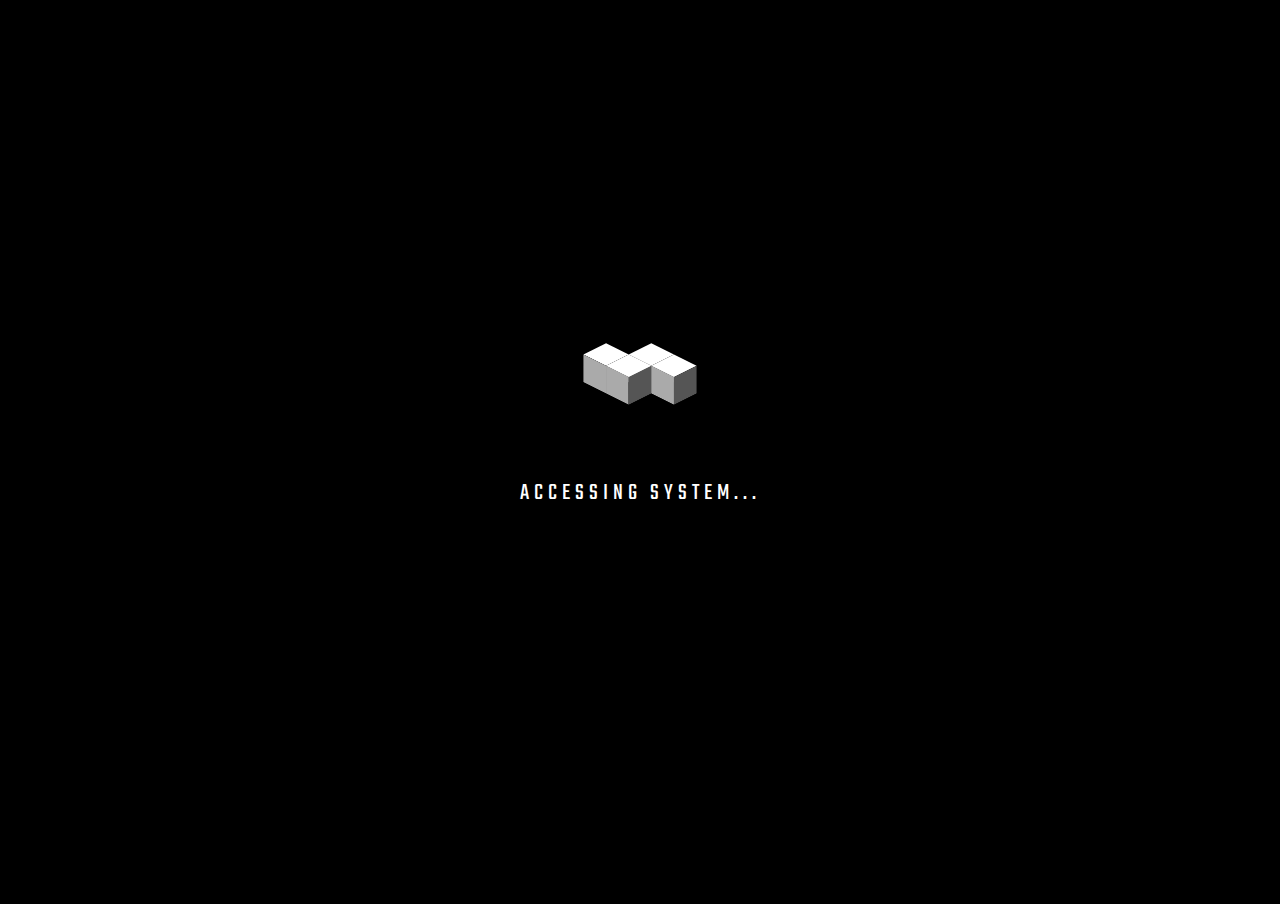
<file: index.html>
<!DOCTYPE html>
<html lang="th">
  <head>
    <meta charset="UTF-8" />
    <meta name="viewport" content="width=device-width, initial-scale=1.0" />
    <title>Namirez | Home</title>
    <link
      href="https://fonts.googleapis.com/css2?family=Poppins:wght@300;500&family=Teko:wght@300;400;600;700&display=swap"
      rel="stylesheet"
    />
    <link
      rel="stylesheet"
      href="https://cdnjs.cloudflare.com/ajax/libs/font-awesome/6.4.0/css/all.min.css"
    />
    <link rel="stylesheet" href="style.css" />
    <link rel="icon" type="icon" href="images/default.png" />

    <meta property="og:type" content="website">
    <meta property="og:title" content="NAMIREZ FAMILY | GANG">
    <meta property="og:description" content="Official website of Namirez Family. Check our members and memories.">
    <meta property="og:image" content="images/default.png">

  </head>

  <body>
    <div id="page-loader">
      <div class="loader-content">
        <div class="boxes">
          <div class="box"><div></div><div></div><div></div><div></div></div>
          <div class="box"><div></div><div></div><div></div><div></div></div>
          <div class="box"><div></div><div></div><div></div><div></div></div>
          <div class="box"><div></div><div></div><div></div><div></div></div>
        </div>
        <p class="loading-text">ACCESSING SYSTEM...</p>
      </div>
    </div>

    <div class="snow-container"></div>
    <div class="deco-line left"></div>
    <div class="deco-line right"></div>

    <div class="container home-layout">
      <div class="header">
        <h1 style="color: #333">THE</h1>
        <h1 style="margin-top: -20px">NAMIREZ</h1>
        <p class="subtitle">SELECT DESTINATION</p>
      </div>

      <div class="nav-grid">
        <a href="list.html" class="nav-card">
          <div class="nav-content">
            <i class="fa-solid fa-users nav-icon"></i>
            <h2>MEMBERS</h2>
            <p>VIEW ALL MEMBERS LIST</p>
          </div>
          <div class="nav-overlay"></div>
        </a>

        <a href="gallery.html" class="nav-card">
            <div class="nav-content">
                <i class="fa-solid fa-images nav-icon"></i> <h2>GALLERY</h2>
                <p>GANG MOMENTS</p>
            </div>
            <div class="nav-overlay"></div>
        </a>
      </div>

      <footer class="footer-credit">
        <div class="credit-content">
          <p class="copyright">&copy; 2026 NAMIREZ FAMILY.</p>
        </div>
      </footer>
    </div>

    <script src="script.js"></script>
  </body>
</html>
</file>
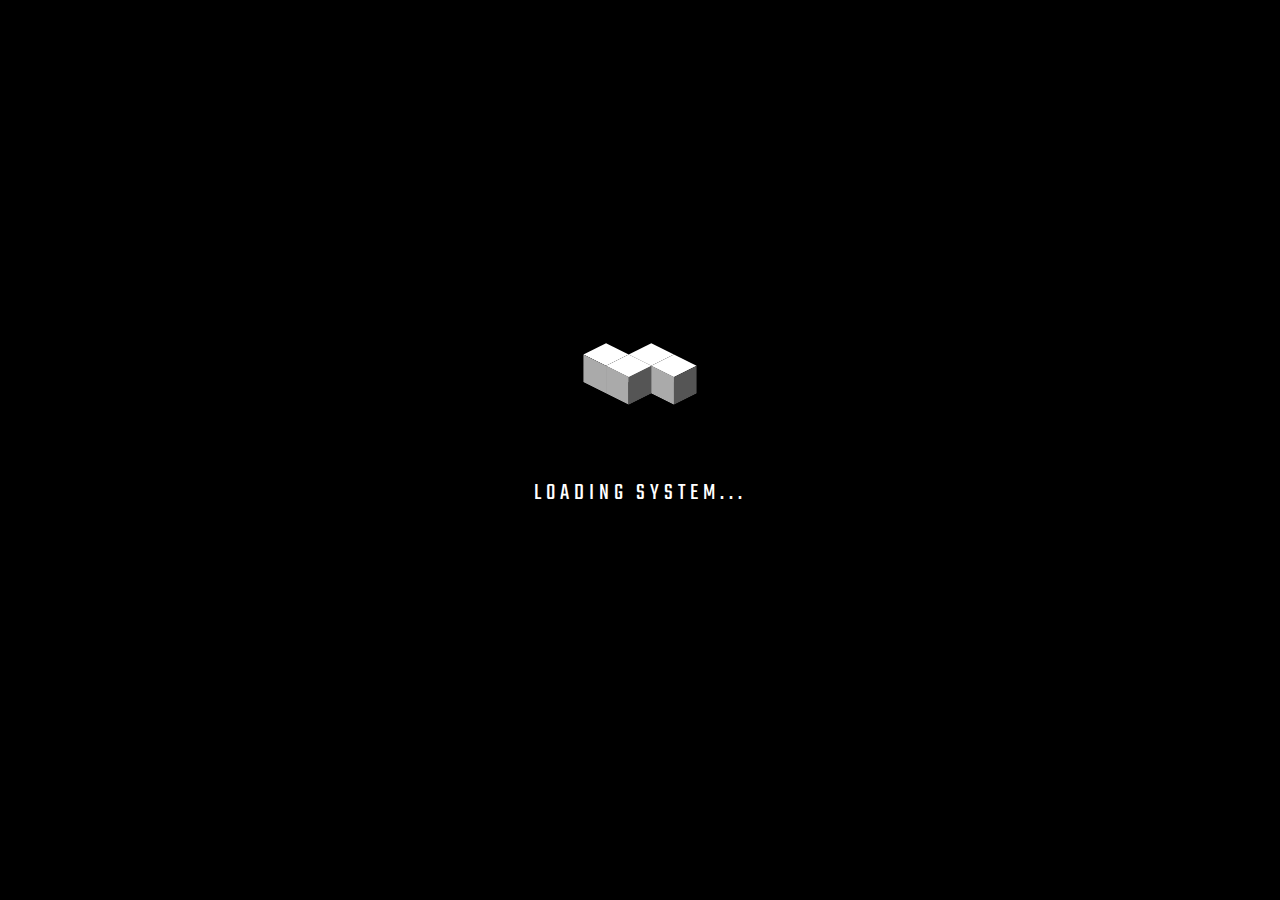
<file: list.html>
<!DOCTYPE html>
<html lang="th">
  <head>
    <meta charset="UTF-8" />
    <meta name="viewport" content="width=device-width, initial-scale=1.0" />
    <title>Namirez | Members</title>
    <link
      href="https://fonts.googleapis.com/css2?family=Poppins:wght@300;500&family=Teko:wght@300;400;600;700&display=swap"
      rel="stylesheet"
    />
    <link
      rel="stylesheet"
      href="https://cdnjs.cloudflare.com/ajax/libs/font-awesome/6.4.0/css/all.min.css"
    />
    <link rel="stylesheet" href="style.min.css" />
    <link rel="icon" type="icon" href="images/default.png" />

    <meta property="og:type" content="website">
    <meta property="og:title" content="NAMIREZ FAMILY | GANG">
    <meta property="og:description" content="Official website of Namirez Family. Check our members and memories.">
    <meta property="og:image" content="images/default.png">

  </head>

  <body>
    <div id="page-loader">
      <div class="loader-content">
        <div class="boxes">
          <div class="box"><div></div><div></div><div></div><div></div></div>
          <div class="box"><div></div><div></div><div></div><div></div></div>
          <div class="box"><div></div><div></div><div></div><div></div></div>
          <div class="box"><div></div><div></div><div></div><div></div></div>
        </div>
        <p class="loading-text">LOADING SYSTEM...</p>
      </div>
    </div>

    <div class="snow-container"></div>
    <div class="deco-line left"></div>
    <div class="deco-line right"></div>

    <a href="index.html" class="home-btn"
      ><i class="fa-solid fa-house"></i> HOME</a
    >

    <div class="container">
      <div class="header">
        <h1 style="color: #333">THE</h1>
        <h1 style="margin-top: -20px">NAMIREZ</h1>
        <p class="subtitle">FAMILY // GANG</p>
      </div>

      <div class="search-section">
        <div class="form-control">
            <input type="text" id="searchInput" required="" autocomplete="off">
            <label>
                <span style="transition-delay:0ms">S</span>
                <span style="transition-delay:50ms">E</span>
                <span style="transition-delay:100ms">A</span>
                <span style="transition-delay:150ms">R</span>
                <span style="transition-delay:200ms">C</span>
                <span style="transition-delay:250ms">H</span>
            </label>
        </div>
        <div class="stats-box">
          <div class="stat-item">
            <div id="matchCount" class="stat-val">0</div>
            <div class="stat-label">ONLINE</div>
          </div>
          <div class="stat-item">
            <div id="totalCount" class="stat-val">0</div>
            <div class="stat-label">MEMBERS</div>
          </div>
        </div>
      </div>

      <div id="results" class="results-grid">
        <div class="loading-wrapper">
            <div class="spinner"></div>
            <p style="font-family: 'Poppins'; color: #444; font-size: 0.8rem; letter-spacing: 2px;">
              DECRYPTING DATABASE...
            </p>
        </div>
      </div>

      <footer class="footer-credit">
        <div class="credit-content">
          <p>DEVELOPED BY <span class="dev-name">NAMIREZ</span></p>
          <p class="copyright">&copy; 2026 NAMIREZ FAMILY. ALL RIGHTS RESERVED.</p>
        </div>
      </footer>
    </div>

    <button id="backToTop" onclick="window.scrollTo({top: 0, behavior: 'smooth'})">
      <i class="fa-solid fa-arrow-up"></i>
    </button>

    <script src="script.js"></script>
  </body>
</html>
</file>
<file: style.css>
:root {
  --bg-color: #000000;
  --card-bg: #0f0f0f;
  --text-main: #ffffff;
  --text-muted: #888888;
  --accent: #ffffff;
  --accent-glow: rgba(255, 255, 255, 0.2);
  --accent-dark: #333333;
  --rank-bg: #ffffff;
  --rank-text: #000000;
}

* { box-sizing: border-box; margin: 0; padding: 0; }

body {
  font-family: "Teko", sans-serif;
  background-color: var(--bg-color);
  color: var(--text-main);
  min-height: 100vh;
  display: flex;
  justify-content: center;
  padding: 50px 20px;
  overflow-x: hidden;
  background-image: radial-gradient(circle at top, #1a1a1a 0%, #000000 70%),
    url("https://www.transparenttextures.com/patterns/carbon-fibre.png");
  background-attachment: fixed;
}

::-webkit-scrollbar { width: 8px; }
::-webkit-scrollbar-track { background: #000; }
::-webkit-scrollbar-thumb { background: #333; border-radius: 4px; }
::-webkit-scrollbar-thumb:hover { background: #555; }

.deco-line {
  position: fixed;
  top: 0;
  width: 1px;
  height: 100vh;
  background: linear-gradient(to bottom, transparent, rgba(255, 255, 255, 0.1), transparent);
  z-index: -1;
}
.deco-line.left { left: 40px; }
.deco-line.right { right: 40px; }

.container { width: 100%; max-width: 1200px; position: relative; z-index: 1; }

.header { text-align: center; margin-bottom: 5rem; position: relative; }
.header h1 {
  font-size: 7rem; line-height: 0.8; text-transform: uppercase; font-weight: 700;
  margin: 0; color: #fff; text-shadow: 0 0 20px rgba(255, 255, 255, 0.1); letter-spacing: -2px;
}
.header .subtitle {
  font-family: "Poppins", sans-serif; font-size: 0.9rem; letter-spacing: 8px; color: #666;
  text-transform: uppercase; margin-top: 15px; font-weight: 500; border: 1px solid #333;
  display: inline-block; padding: 5px 20px; background: #000;
}

.home-layout { min-height: 80vh; display: flex; flex-direction: column; justify-content: center; }
.nav-grid { display: grid; grid-template-columns: repeat(auto-fit, minmax(300px, 1fr)); gap: 30px; margin-top: 20px; padding: 0 20px; }
.nav-card {
  position: relative; height: 350px; background: #0f0f0f; border: 1px solid #333;
  display: flex; align-items: center; justify-content: center; text-decoration: none;
  transition: all 0.4s cubic-bezier(0.19, 1, 0.22, 1); overflow: hidden; cursor: pointer;
}
.nav-card:hover { transform: translateY(-10px); border-color: #fff; box-shadow: 0 0 30px rgba(255, 255, 255, 0.1); }
.nav-content { text-align: center; z-index: 2; transition: transform 0.4s; }
.nav-icon { font-size: 3rem; color: #444; margin-bottom: 20px; transition: color 0.4s; }
.nav-card h2 { font-size: 4rem; color: #fff; line-height: 0.9; margin: 0; text-transform: uppercase; font-family: "Teko", sans-serif; }
.nav-card p { font-family: "Poppins", sans-serif; color: #666; letter-spacing: 3px; font-size: 0.8rem; margin-top: 10px; text-transform: uppercase; }
.nav-card:hover .nav-icon { color: #fff; }
.nav-card:hover h2 { text-shadow: 0 0 20px rgba(255, 255, 255, 0.5); }
.nav-overlay {
  position: absolute; inset: 0; background: radial-gradient(circle at center, rgba(255, 255, 255, 0.05) 0%, transparent 70%);
  opacity: 0; transition: opacity 0.4s;
}
.nav-card:hover .nav-overlay { opacity: 1; }

.home-btn {
  position: fixed; top: 30px; left: 40px; color: #555; text-decoration: none;
  font-family: "Poppins", sans-serif; font-size: 0.9rem; letter-spacing: 2px; z-index: 100;
  border: 1px solid #333; padding: 8px 15px; background: #000; transition: 0.3s; text-transform: uppercase;
}
.home-btn:hover { color: #fff; border-color: #fff; box-shadow: 0 0 10px rgba(255, 255, 255, 0.2); }

/* --- MODIFIED SEARCH SECTION --- */
.search-section { display: flex; justify-content: space-between; align-items: flex-end;margin-bottom: 4rem; gap: 30px; flex-wrap: nowrap;border-bottom: 1px solid #222; padding-bottom: 20px;  }
/* NEW SEARCH ANIMATION CSS */
.form-control {
    position: relative;
    margin: 0;
    width: auto;
    flex-grow: 1;
    min-width: 200px;
}

.form-control input { background-color: transparent; border: 0; border-bottom: 2px #333 solid; display: block; width: 100%; padding: 15px 0; font-size: 2rem; font-family: "Teko", sans-serif; color: #fff; text-transform: uppercase; }

.form-control input:focus,
.form-control input:valid {
    outline: 0;
    border-bottom-color: #fff; /* Changed from lightblue to white */
}

.form-control label {
    position: absolute;
    top: 15px;
    left: 0;
    pointer-events: none;
}

.form-control label span {
    display: inline-block;
    font-size: 2rem; /* Adjusted font size */
    min-width: 5px;
    color: #555; /* Default muted color */
    font-family: "Teko", sans-serif;
    letter-spacing: 2px;
    transition: 0.3s cubic-bezier(0.68, -0.55, 0.265, 1.55);
    text-transform: uppercase;
}

.form-control input:focus+label span,
.form-control input:valid+label span {
    color: #fff; /* Changed from lightblue to white */
    text-shadow: 0 0 10px rgba(255,255,255,0.5);
    transform: translateY(-35px);
}
/* --- END SEARCH ANIMATION --- */

.stats-box { display: flex; gap: 40px; flex-shrink: 0; }
.stat-item { text-align: right; }
.stat-val { font-size: 3.5rem; line-height: 1; color: #fff; font-weight: 600; text-shadow: 0 0 10px rgba(255, 255, 255, 0.3); }
.stat-label { font-size: 0.8rem; color: #555; font-family: "Poppins", sans-serif; letter-spacing: 2px; text-transform: uppercase; }

.results-grid ul { list-style: none; display: grid; grid-template-columns: repeat(auto-fill, minmax(280px, 1fr)); gap: 20px; }

.card { position: relative; background: var(--card-bg); height: 400px; border: 1px solid #222; overflow: hidden; transition: all 0.4s cubic-bezier(0.19, 1, 0.22, 1); cursor: pointer; }
.card::after { content: ""; position: absolute; bottom: 0; left: 0; width: 100%; height: 4px; background: var(--accent); transform: scaleX(0); transform-origin: left; transition: transform 0.4s ease; }
.card:hover { transform: translateY(-5px); border-color: #555; box-shadow: 0 20px 50px rgba(0, 0, 0, 0.9); }
.card:hover::after { transform: scaleX(1); }
.card-bg-img { width: 100%; height: 100%; object-fit: cover; object-position: top center; filter: grayscale(100%) contrast(1.2) brightness(0.8); transition: all 0.5s; }
.card:hover .card-bg-img { filter: grayscale(0%) contrast(1.1) brightness(1.1); transform: scale(1.03); }
.card-overlay { position: absolute; inset: 0; background: linear-gradient(to top, #000 10%, rgba(0, 0, 0, 0.8) 40%, transparent 100%); pointer-events: none; }
.info-layer { position: absolute; bottom: 0; left: 0; width: 100%; padding: 25px; z-index: 2; transform: translateY(10px); transition: transform 0.4s; }
.card:hover .info-layer { transform: translateY(0); }
.rank-tag { background: #fff; color: #000; padding: 4px 12px; font-size: 1.1rem; font-weight: 700; text-transform: uppercase; display: inline-block; margin-bottom: 8px; clip-path: polygon(0 0, 100% 0, 95% 100%, 0% 100%); }
.name-text { font-size: 2rem; font-weight: 600; text-transform: uppercase; line-height: 1; display: block; margin-bottom: 5px; color: #fff; text-shadow: 2px 2px 0 #000; word-wrap: break-word; overflow-wrap: break-word; hyphens: auto; }
.social-actions { display: flex; gap: 10px; margin-top: 15px; opacity: 0; transform: translateY(20px); transition: all 0.3s 0.1s; }
.card:hover .social-actions { opacity: 1; transform: translateY(0); }
.social-btn { width: 40px; height: 40px; border: 1px solid rgba(255, 255, 255, 0.3); color: #fff; display: flex; align-items: center; justify-content: center; text-decoration: none; transition: 0.3s; }
.social-btn:hover { background: #fff; color: #000; border-color: #fff; }
.social-btn.fb:hover { background: #1877f2; border-color: #1877f2; color: #ffffff; box-shadow: 0 0 15px rgba(24, 119, 242, 0.6); }
.social-btn.ig:hover { background: radial-gradient(circle at 30% 107%, #fdf497 0%, #fdf497 5%, #fd5949 45%, #d6249f 60%, #285aeb 90%); border-color: #d6249f; color: #ffffff; box-shadow: 0 0 15px rgba(214, 36, 159, 0.6); }
.social-btn.yt:hover { background: #ff0000; border-color: #ff0000; color: #ffffff; box-shadow: 0 0 15px rgba(255, 0, 0, 0.6); }
.social-btn.tt:hover { background: #000000; border-color: #ffffff; color: #ffffff; box-shadow:    3px 3px 0px #00f2ea,    -3px -3px 0px #ff0050; transform: translateY(-3px); }

.gallery-grid {
  display: grid;
  grid-template-columns: repeat(auto-fill, minmax(300px, 1fr));
  gap: 20px;
  padding-bottom: 50px;
}

.gallery-item {
  position: relative;
  overflow: hidden;
  border: 1px solid #333;
  background: #000;
  cursor: pointer;
  min-height: 250px;
}

.gallery-item img {
  width: 100%;
  height: 100%;
  object-fit: cover;
  display: block;
  filter: grayscale(100%) brightness(0.7) contrast(1.2);
  transition: all 0.5s cubic-bezier(0.25, 0.46, 0.45, 0.94);
  transform: scale(1);
}

.gallery-item:hover {
  border-color: #fff;
  box-shadow: 0 0 20px rgba(255, 255, 255, 0.1);
  z-index: 2;
}
.gallery-item:hover img {
  filter: grayscale(0%) brightness(1.1) contrast(1);
  transform: scale(1.05);
}

.play-icon {
  position: absolute;
  top: 50%;
  left: 50%;
  transform: translate(-50%, -50%);
  font-size: 3.5rem;
  color: #fff;
  z-index: 5;
  opacity: 0.9;
  filter: drop-shadow(0 0 10px rgba(0,0,0,0.8));
  pointer-events: none;
  transition: all 0.3s cubic-bezier(0.175, 0.885, 0.32, 1.275);
}
.gallery-item:hover .play-icon {
  transform: translate(-50%, -50%) scale(1.3);
  color: #ff0000;
  text-shadow: 0 0 20px #ff0000;
}

.gallery-overlay {
  position: absolute; bottom: 0; left: 0; width: 100%;
  background: linear-gradient(to top, #000 0%, transparent 100%);
  padding: 20px;
  transform: translateY(100%);
  transition: transform 0.4s ease;
  pointer-events: none;
}
.gallery-item:hover .gallery-overlay { transform: translateY(0); }

.gallery-overlay h3 {
  color: #fff; font-family: 'Teko', sans-serif; font-size: 1.8rem;
  margin: 0; text-transform: uppercase; letter-spacing: 1px; text-shadow: 2px 2px 0 #000;
}

#image-viewer {
  display: none; position: fixed; z-index: 99999;
  left: 0; top: 0; width: 100%; height: 100%;
  overflow: hidden; background-color: rgba(0, 0, 0, 0.95);
  backdrop-filter: blur(5px);
  justify-content: center; align-items: center; flex-direction: column;
  opacity: 0; transition: opacity 0.3s ease;
}
#image-viewer.active { opacity: 1; }

.modal-content {
  max-width: 90%; max-height: 80vh; border: 2px solid #fff;
  box-shadow: 0 0 50px rgba(255, 255, 255, 0.1);
  transform: scale(0.8); transition: transform 0.3s cubic-bezier(0.175, 0.885, 0.32, 1.275);
}
#image-viewer.active .modal-content { transform: scale(1); }

.video-embed-frame {
  display: none; 
  width: 90%; 
  max-width: 1000px;
  aspect-ratio: 16 / 9;
  border: 2px solid #fff; 
  box-shadow: 0 0 40px rgba(255, 255, 255, 0.2);
  background: #000;
}

#full-video {
  display: none; width: 100%; max-width: 1000px; max-height: 80vh;
  border: 2px solid #fff; box-shadow: 0 0 40px rgba(255, 255, 255, 0.2);
  background: #000; outline: none;
}

#caption {
  margin-top: 20px; color: #fff; font-family: 'Teko', sans-serif;
  font-size: 2rem; letter-spacing: 2px; text-transform: uppercase; text-shadow: 0 0 10px #fff;
}

.close-btn {
  position: absolute; top: 30px; right: 50px; color: #888;
  font-size: 60px; font-weight: bold; transition: 0.3s; cursor: pointer;
  font-family: sans-serif; line-height: 0.6;
}
.close-btn:hover { color: #fff; text-shadow: 0 0 20px #fff; transform: rotate(90deg); }

.footer-credit { margin-top: 4rem; padding: 30px 0; border-top: 1px solid #222; text-align: center; position: relative; }
.credit-content p { margin: 0; line-height: 1.5; }
.credit-content { font-family: "Poppins", sans-serif; font-size: 0.8rem; letter-spacing: 2px; color: #555; text-transform: uppercase; }
.dev-name { color: var(--text-main); font-weight: 600; cursor: pointer; transition: all 0.3s ease; border-bottom: 1px solid transparent; }
.dev-name:hover { color: var(--accent); text-shadow: 0 0 10px rgba(255, 255, 255, 0.5); letter-spacing: 3px; }
.copyright { font-size: 0.7rem; color: #333; margin-top: 5px !important; }

#backToTop { position: fixed; bottom: 30px; right: 30px; background: var(--card-bg); border: 1px solid #333; color: #fff; width: 50px; height: 50px; border-radius: 50%; display: flex; justify-content: center; align-items: center; cursor: pointer; opacity: 0; pointer-events: none; transition: all 0.3s; z-index: 99; box-shadow: 0 0 10px rgba(0,0,0,0.5); }
#backToTop.show { opacity: 1; pointer-events: all; }
#backToTop:hover { background: #fff; color: #000; border-color: #fff; transform: translateY(-5px); }

#page-loader { position: fixed; top: 0; left: 0; width: 100%; height: 100vh; background-color: #000000; z-index: 99999; display: flex; justify-content: center; align-items: center; transition: opacity 0.5s ease, visibility 0.5s; }
.loader-content { display: flex; flex-direction: column; align-items: center; gap: 50px; }
.loading-text { color: #fff; font-family: "Teko", sans-serif; font-size: 1.5rem; letter-spacing: 5px; animation: blink 1.5s infinite; margin-top: 20px; }
@keyframes blink { 0%, 100% { opacity: 1; } 50% { opacity: 0.3; } }
.hidden { opacity: 0; visibility: hidden; pointer-events: none; }

.boxes { --size: 32px; --duration: 800ms; height: calc(var(--size) * 2); width: calc(var(--size) * 3); position: relative; transform-style: preserve-3d; transform-origin: 50% 50%; margin-top: calc(var(--size) * 1.5 * -1); transform: rotateX(60deg) rotateZ(45deg) rotateY(0deg) translateZ(0px); }
.boxes .box { width: var(--size); height: var(--size); top: 0; left: 0; position: absolute; transform-style: preserve-3d; }
.boxes .box:nth-child(1) { transform: translate(100%, 0); animation: box1 var(--duration) linear infinite; }
.boxes .box:nth-child(2) { transform: translate(0, 100%); animation: box2 var(--duration) linear infinite; }
.boxes .box:nth-child(3) { transform: translate(100%, 100%); animation: box3 var(--duration) linear infinite; }
.boxes .box:nth-child(4) { transform: translate(200%, 0); animation: box4 var(--duration) linear infinite; }
.boxes .box > div { --background: #ffffff; --top: auto; --right: auto; --bottom: auto; --left: auto; --translateZ: calc(var(--size) / 2); --rotateY: 0deg; --rotateX: 0deg; position: absolute; width: 100%; height: 100%; background: var(--background); top: var(--top); right: var(--right); bottom: var(--bottom); left: var(--left); transform: rotateY(var(--rotateY)) rotateX(var(--rotateX)) translateZ(var(--translateZ)); }
.boxes .box > div:nth-child(1) { --top: 0; --left: 0; }
.boxes .box > div:nth-child(2) { --background: #555555; --right: 0; --rotateY: 90deg; }
.boxes .box > div:nth-child(3) { --background: #aaaaaa; --rotateX: -90deg; }
.boxes .box > div:nth-child(4) { --background: rgba(0, 0, 0, 0.5); --top: 0; --left: 0; --translateZ: calc(var(--size) * 3 * -1); }
@keyframes box1 { 0%, 50% { transform: translate(100%, 0); } 100% { transform: translate(200%, 0); } }
@keyframes box2 { 0% { transform: translate(0, 100%); } 50% { transform: translate(0, 0); } 100% { transform: translate(100%, 0); } }
@keyframes box3 { 0%, 50% { transform: translate(100%, 100%); } 100% { transform: translate(0, 100%); } }
@keyframes box4 { 0% { transform: translate(200%, 0); } 50% { transform: translate(200%, 100%); } 100% { transform: translate(100%, 100%); } }

.snowflake { position: fixed; top: -20px; z-index: 9999; color: #fff; pointer-events: none; user-select: none; animation-name: fall; animation-timing-function: linear; text-shadow: 0 0 5px rgba(255, 255, 255, 0.5); }
@keyframes fall { to { transform: translateY(110vh) rotate(360deg); } }
.loading-wrapper { text-align: center; width: 100%; padding: 50px; grid-column: 1 / -1; }
.spinner { width: 40px; height: 40px; border: 2px solid #333; border-top-color: #fff; border-radius: 50%; animation: spin 0.8s linear infinite; margin: 0 auto 20px; }
@keyframes spin { to { transform: rotate(360deg); } }

@media (max-width: 1024px) { .header h1 { font-size: 5rem; } .container { padding: 0 20px; } .deco-line { display: none; } }
@media (max-width: 768px) {
  body { padding: 30px 15px; }
  .header { margin-bottom: 2rem; }
  .header h1 { font-size: 3.5rem; letter-spacing: -1px; line-height: 0.9; }
  .header .subtitle { font-size: 0.7rem; letter-spacing: 4px; margin-top: 10px; }
  .search-section { flex-direction: column; align-items: stretch; gap: 20px; margin-bottom: 2rem; border: none; flex-wrap: wrap; }
  /* Override for new input on mobile */
  .form-control input { font-size: 1.5rem; }
  .stats-box { display: flex; justify-content: center; gap: 30px; width: 100%; border-top: 1px solid #222; padding-top: 15px; }
  .stat-val { font-size: 2.5rem; }
  .stat-label { font-size: 0.7rem; }
  .results-grid ul { grid-template-columns: repeat(auto-fill, minmax(100%, 1fr)); gap: 15px; }
  .card { height: 300px; }
  .card .info-layer { transform: translateY(0); background: linear-gradient(to top, #000 20%, rgba(0, 0, 0, 0.6) 100%); }
  .card .social-actions { opacity: 1; transform: translateY(0); margin-top: 10px; }
  .card .card-bg-img { filter: grayscale(0%) brightness(0.9); }
  .name-text { font-size: 1.8rem; }
  .rank-tag { font-size: 0.9rem; padding: 3px 8px; }
  .footer-credit { margin-top: 2rem; padding: 20px 0; }
  .nav-card { height: 250px; }
  .nav-card h2 { font-size: 3rem; }
  .home-layout { justify-content: flex-start; padding-top: 20px; }
  .home-btn { top: 20px; left: 20px; font-size: 0.8rem; }
  .modal-content, .video-embed-frame, #full-video { width: 95%; }
  .close-btn { top: 20px; right: 20px; font-size: 40px; }
}
@media (max-width: 600px) {
  .header h1 { font-size: 4.5rem; }
  /* .search-box input { font-size: 1.5rem; padding: 15px; }  REMOVED OLD STYLE */
  .card { height: 350px; }
  .name-text { font-size: 1.6rem; }
}
@media (max-width: 380px) {
  .header h1 { font-size: 2.8rem; }
  .stat-val { font-size: 2rem; }
  .card { height: 280px; }
}
</file>
<file: style.min.css>
:root{--bg-color:#000000;--card-bg:#0f0f0f;--text-main:#ffffff;--text-muted:#888888;--accent:#ffffff;--accent-glow:rgba(255, 255, 255, 0.2);--accent-dark:#333333;--rank-bg:#ffffff;--rank-text:#000000}*{box-sizing:border-box;margin:0;padding:0}body{font-family:Teko,sans-serif;background-color:var(--bg-color);color:var(--text-main);min-height:100vh;display:flex;justify-content:center;padding:50px 20px;overflow-x:hidden;background-image:radial-gradient(circle at top,#1a1a1a 0,#000 70%),url(https://www.transparenttextures.com/patterns/carbon-fibre.png);background-attachment:fixed}::-webkit-scrollbar{width:8px}::-webkit-scrollbar-track{background:#000}::-webkit-scrollbar-thumb{background:#333;border-radius:4px}::-webkit-scrollbar-thumb:hover{background:#555}.deco-line{position:fixed;top:0;width:1px;height:100vh;background:linear-gradient(to bottom,transparent,rgba(255,255,255,.1),transparent);z-index:-1}.deco-line.left{left:40px}.deco-line.right{right:40px}.container{width:100%;max-width:1200px;position:relative;z-index:1}.header{text-align:center;margin-bottom:5rem;position:relative}.header h1{font-size:7rem;line-height:.8;text-transform:uppercase;font-weight:700;margin:0;color:#fff;text-shadow:0 0 20px rgba(255,255,255,.1);letter-spacing:-2px}.header .subtitle{font-family:Poppins,sans-serif;font-size:.9rem;letter-spacing:8px;color:#666;text-transform:uppercase;margin-top:15px;font-weight:500;border:1px solid #333;display:inline-block;padding:5px 20px;background:#000}.home-layout{min-height:80vh;display:flex;flex-direction:column;justify-content:center}.nav-grid{display:grid;grid-template-columns:repeat(auto-fit,minmax(300px,1fr));gap:30px;margin-top:20px;padding:0 20px}.nav-card{position:relative;height:350px;background:#0f0f0f;border:1px solid #333;display:flex;align-items:center;justify-content:center;text-decoration:none;transition:all .4s cubic-bezier(.19,1,.22,1);overflow:hidden;cursor:pointer}.nav-card:hover{transform:translateY(-10px);border-color:#fff;box-shadow:0 0 30px rgba(255,255,255,.1)}.nav-content{text-align:center;z-index:2;transition:transform .4s}.nav-icon{font-size:3rem;color:#444;margin-bottom:20px;transition:color .4s}.nav-card h2{font-size:4rem;color:#fff;line-height:.9;margin:0;text-transform:uppercase;font-family:Teko,sans-serif}.nav-card p{font-family:Poppins,sans-serif;color:#666;letter-spacing:3px;font-size:.8rem;margin-top:10px;text-transform:uppercase}.nav-card:hover .nav-icon{color:#fff}.nav-card:hover h2{text-shadow:0 0 20px rgba(255,255,255,.5)}.nav-overlay{position:absolute;inset:0;background:radial-gradient(circle at center,rgba(255,255,255,.05) 0,transparent 70%);opacity:0;transition:opacity .4s}.nav-card:hover .nav-overlay{opacity:1}.home-btn{position:fixed;top:30px;left:40px;color:#555;text-decoration:none;font-family:Poppins,sans-serif;font-size:.9rem;letter-spacing:2px;z-index:100;border:1px solid #333;padding:8px 15px;background:#000;transition:.3s;text-transform:uppercase}.home-btn:hover{color:#fff;border-color:#fff;box-shadow:0 0 10px rgba(255,255,255,.2)}.search-section{display:flex;justify-content:space-between;align-items:flex-end;margin-bottom:4rem;gap:30px;flex-wrap:nowrap;border-bottom:1px solid #222;padding-bottom:20px}.form-control{position:relative;margin:0;width:auto;flex-grow:1;min-width:200px}.form-control input{background-color:transparent;border:0;border-bottom:2px #333 solid;display:block;width:100%;padding:15px 0;font-size:2rem;font-family:Teko,sans-serif;color:#fff;text-transform:uppercase}.form-control input:focus,.form-control input:valid{outline:0;border-bottom-color:#fff}.form-control label{position:absolute;top:15px;left:0;pointer-events:none}.form-control label span{display:inline-block;font-size:2rem;min-width:5px;color:#555;font-family:Teko,sans-serif;letter-spacing:2px;transition:.3s cubic-bezier(.68,-.55,.265,1.55);text-transform:uppercase}.form-control input:focus+label span,.form-control input:valid+label span{color:#fff;text-shadow:0 0 10px rgba(255,255,255,.5);transform:translateY(-35px)}.stats-box{display:flex;gap:40px;flex-shrink:0}.stat-item{text-align:right}.stat-val{font-size:3.5rem;line-height:1;color:#fff;font-weight:600;text-shadow:0 0 10px rgba(255,255,255,.3)}.stat-label{font-size:.8rem;color:#555;font-family:Poppins,sans-serif;letter-spacing:2px;text-transform:uppercase}.results-grid ul{list-style:none;display:grid;grid-template-columns:repeat(auto-fill,minmax(280px,1fr));gap:20px}.card{position:relative;background:var(--card-bg);height:400px;border:1px solid #222;overflow:hidden;transition:all .4s cubic-bezier(.19,1,.22,1);cursor:pointer}.card::after{content:"";position:absolute;bottom:0;left:0;width:100%;height:4px;background:var(--accent);transform:scaleX(0);transform-origin:left;transition:transform .4s ease}.card:hover{transform:translateY(-5px);border-color:#555;box-shadow:0 20px 50px rgba(0,0,0,.9)}.card:hover::after{transform:scaleX(1)}.card-bg-img{width:100%;height:100%;object-fit:cover;object-position:top center;filter:grayscale(100%) contrast(1.2) brightness(.8);transition:all .5s}.card:hover .card-bg-img{filter:grayscale(0) contrast(1.1) brightness(1.1);transform:scale(1.03)}.card-overlay{position:absolute;inset:0;background:linear-gradient(to top,#000 10%,rgba(0,0,0,.8) 40%,transparent 100%);pointer-events:none}.info-layer{position:absolute;bottom:0;left:0;width:100%;padding:25px;z-index:2;transform:translateY(10px);transition:transform .4s}.card:hover .info-layer{transform:translateY(0)}.rank-tag{background:#fff;color:#000;padding:4px 12px;font-size:1.1rem;font-weight:700;text-transform:uppercase;display:inline-block;margin-bottom:8px;clip-path:polygon(0 0,100% 0,95% 100%,0 100%)}.name-text{font-size:2rem;font-weight:600;text-transform:uppercase;line-height:1;display:block;margin-bottom:5px;color:#fff;text-shadow:2px 2px 0 #000;word-wrap:break-word;overflow-wrap:break-word;hyphens:auto}.social-actions{display:flex;gap:10px;margin-top:15px;opacity:0;transform:translateY(20px);transition:all .3s .1s}.card:hover .social-actions{opacity:1;transform:translateY(0)}.social-btn{width:40px;height:40px;border:1px solid rgba(255,255,255,.3);color:#fff;display:flex;align-items:center;justify-content:center;text-decoration:none;transition:.3s}.social-btn:hover{background:#fff;color:#000;border-color:#fff}.social-btn.fb:hover{background:#1877f2;border-color:#1877f2;color:#fff;box-shadow:0 0 15px rgba(24,119,242,.6)}.social-btn.ig:hover{background:radial-gradient(circle at 30% 107%,#fdf497 0,#fdf497 5%,#fd5949 45%,#d6249f 60%,#285aeb 90%);border-color:#d6249f;color:#fff;box-shadow:0 0 15px rgba(214,36,159,.6)}.social-btn.yt:hover{background:red;border-color:red;color:#fff;box-shadow:0 0 15px rgba(255,0,0,.6)}.social-btn.tt:hover{background:#000;border-color:#fff;color:#fff;box-shadow:3px 3px 0 #00f2ea,-3px -3px 0 #ff0050;transform:translateY(-3px)}.gallery-grid{display:grid;grid-template-columns:repeat(auto-fill,minmax(300px,1fr));gap:20px;padding-bottom:50px}.gallery-item{position:relative;overflow:hidden;border:1px solid #333;background:#000;cursor:pointer;min-height:250px}.gallery-item img{width:100%;height:100%;object-fit:cover;display:block;filter:grayscale(100%) brightness(.7) contrast(1.2);transition:all .5s cubic-bezier(.25,.46,.45,.94);transform:scale(1)}.gallery-item:hover{border-color:#fff;box-shadow:0 0 20px rgba(255,255,255,.1);z-index:2}.gallery-item:hover img{filter:grayscale(0) brightness(1.1) contrast(1);transform:scale(1.05)}.play-icon{position:absolute;top:50%;left:50%;transform:translate(-50%,-50%);font-size:3.5rem;color:#fff;z-index:5;opacity:.9;filter:drop-shadow(0 0 10px rgba(0,0,0,.8));pointer-events:none;transition:all .3s cubic-bezier(.175,.885,.32,1.275)}.gallery-item:hover .play-icon{transform:translate(-50%,-50%) scale(1.3);color:red;text-shadow:0 0 20px red}.gallery-overlay{position:absolute;bottom:0;left:0;width:100%;background:linear-gradient(to top,#000 0,transparent 100%);padding:20px;transform:translateY(100%);transition:transform .4s ease;pointer-events:none}.gallery-item:hover .gallery-overlay{transform:translateY(0)}.gallery-overlay h3{color:#fff;font-family:Teko,sans-serif;font-size:1.8rem;margin:0;text-transform:uppercase;letter-spacing:1px;text-shadow:2px 2px 0 #000}#image-viewer{display:none;position:fixed;z-index:99999;left:0;top:0;width:100%;height:100%;overflow:hidden;background-color:rgba(0,0,0,.95);backdrop-filter:blur(5px);justify-content:center;align-items:center;flex-direction:column;opacity:0;transition:opacity .3s ease}#image-viewer.active{opacity:1}.modal-content{max-width:90%;max-height:80vh;border:2px solid #fff;box-shadow:0 0 50px rgba(255,255,255,.1);transform:scale(.8);transition:transform .3s cubic-bezier(.175,.885,.32,1.275)}#image-viewer.active .modal-content{transform:scale(1)}.video-embed-frame{display:none;width:90%;max-width:1000px;aspect-ratio:16/9;border:2px solid #fff;box-shadow:0 0 40px rgba(255,255,255,.2);background:#000}#full-video{display:none;width:100%;max-width:1000px;max-height:80vh;border:2px solid #fff;box-shadow:0 0 40px rgba(255,255,255,.2);background:#000;outline:0}#caption{margin-top:20px;color:#fff;font-family:Teko,sans-serif;font-size:2rem;letter-spacing:2px;text-transform:uppercase;text-shadow:0 0 10px #fff}.close-btn{position:absolute;top:30px;right:50px;color:#888;font-size:60px;font-weight:700;transition:.3s;cursor:pointer;font-family:sans-serif;line-height:.6}.close-btn:hover{color:#fff;text-shadow:0 0 20px #fff;transform:rotate(90deg)}.footer-credit{margin-top:4rem;padding:30px 0;border-top:1px solid #222;text-align:center;position:relative}.credit-content p{margin:0;line-height:1.5}.credit-content{font-family:Poppins,sans-serif;font-size:.8rem;letter-spacing:2px;color:#555;text-transform:uppercase}.dev-name{color:var(--text-main);font-weight:600;cursor:pointer;transition:all .3s ease;border-bottom:1px solid transparent}.dev-name:hover{color:var(--accent);text-shadow:0 0 10px rgba(255,255,255,.5);letter-spacing:3px}.copyright{font-size:.7rem;color:#333;margin-top:5px!important}#backToTop{position:fixed;bottom:30px;right:30px;background:var(--card-bg);border:1px solid #333;color:#fff;width:50px;height:50px;border-radius:50%;display:flex;justify-content:center;align-items:center;cursor:pointer;opacity:0;pointer-events:none;transition:all .3s;z-index:99;box-shadow:0 0 10px rgba(0,0,0,.5)}#backToTop.show{opacity:1;pointer-events:all}#backToTop:hover{background:#fff;color:#000;border-color:#fff;transform:translateY(-5px)}#page-loader{position:fixed;top:0;left:0;width:100%;height:100vh;background-color:#000;z-index:99999;display:flex;justify-content:center;align-items:center;transition:opacity .5s ease,visibility .5s}.loader-content{display:flex;flex-direction:column;align-items:center;gap:50px}.loading-text{color:#fff;font-family:Teko,sans-serif;font-size:1.5rem;letter-spacing:5px;animation:blink 1.5s infinite;margin-top:20px}@keyframes blink{0%,100%{opacity:1}50%{opacity:.3}}.hidden{opacity:0;visibility:hidden;pointer-events:none}.boxes{--size:32px;--duration:800ms;height:calc(var(--size) * 2);width:calc(var(--size) * 3);position:relative;transform-style:preserve-3d;transform-origin:50% 50%;margin-top:calc(var(--size) * 1.5 * -1);transform:rotateX(60deg) rotateZ(45deg) rotateY(0) translateZ(0)}.boxes .box{width:var(--size);height:var(--size);top:0;left:0;position:absolute;transform-style:preserve-3d}.boxes .box:nth-child(1){transform:translate(100%,0);animation:box1 var(--duration) linear infinite}.boxes .box:nth-child(2){transform:translate(0,100%);animation:box2 var(--duration) linear infinite}.boxes .box:nth-child(3){transform:translate(100%,100%);animation:box3 var(--duration) linear infinite}.boxes .box:nth-child(4){transform:translate(200%,0);animation:box4 var(--duration) linear infinite}.boxes .box>div{--background:#ffffff;--top:auto;--right:auto;--bottom:auto;--left:auto;--translateZ:calc(var(--size) / 2);--rotateY:0deg;--rotateX:0deg;position:absolute;width:100%;height:100%;background:var(--background);top:var(--top);right:var(--right);bottom:var(--bottom);left:var(--left);transform:rotateY(var(--rotateY)) rotateX(var(--rotateX)) translateZ(var(--translateZ))}.boxes .box>div:nth-child(1){--top:0;--left:0}.boxes .box>div:nth-child(2){--background:#555555;--right:0;--rotateY:90deg}.boxes .box>div:nth-child(3){--background:#aaaaaa;--rotateX:-90deg}.boxes .box>div:nth-child(4){--background:rgba(0, 0, 0, 0.5);--top:0;--left:0;--translateZ:calc(var(--size) * 3 * -1)}@keyframes box1{0%,50%{transform:translate(100%,0)}100%{transform:translate(200%,0)}}@keyframes box2{0%{transform:translate(0,100%)}50%{transform:translate(0,0)}100%{transform:translate(100%,0)}}@keyframes box3{0%,50%{transform:translate(100%,100%)}100%{transform:translate(0,100%)}}@keyframes box4{0%{transform:translate(200%,0)}50%{transform:translate(200%,100%)}100%{transform:translate(100%,100%)}}.rainbow-mode{animation:rainbowBG 10s linear infinite}@keyframes rainbowBG{0%{background:red}14%{background:#ff7f00}28%{background:#ff0}42%{background:#0f0}57%{background:#00f}71%{background:indigo}85%{background:#9400d3}100%{background:red}}.rainbow-mode .snowflake{animation:rainbowColor 3s infinite}@keyframes rainbowColor{0%{color:red}25%{color:#0f0}50%{color:#00f}75%{color:#ff0}100%{color:red}}.golden-mode{background:linear-gradient(45deg,#000 0,#1a0f00 50%,#000 100%)}.golden-mode .header h1{color:gold;text-shadow:0 0 30px gold}.golden-mode .card{border-color:gold;box-shadow:0 0 30px rgba(255,215,0,.3)}.egg-message{position:fixed;top:50%;left:50%;transform:translate(-50%,-50%);background:rgba(0,0,0,.9);border:3px solid;padding:30px;z-index:99999;text-align:center;animation:eggAppear .5s cubic-bezier(.68,-.55,.265,1.55)}@keyframes eggAppear{0%{transform:translate(-50%,-50%) scale(0) rotate(-180deg)}100%{transform:translate(-50%,-50%) scale(1) rotate(0)}}.secret-character{position:fixed;bottom:-100px;right:20px;font-size:100px;z-index:9999;animation:floatUp 15s linear forwards}@keyframes floatUp{0%{transform:translateY(0) rotate(0)}100%{transform:translateY(-120vh) rotate(360deg)}}.snowflake{position:fixed;top:-20px;z-index:9999;color:#fff;pointer-events:none;user-select:none;animation-name:fall;animation-timing-function:linear;text-shadow:0 0 5px rgba(255,255,255,.5)}@keyframes fall{to{transform:translateY(110vh) rotate(360deg)}}.loading-wrapper{text-align:center;width:100%;padding:50px;grid-column:1/-1}.spinner{width:40px;height:40px;border:2px solid #333;border-top-color:#fff;border-radius:50%;animation:spin .8s linear infinite;margin:0 auto 20px}@keyframes spin{to{transform:rotate(360deg)}}@media (max-width:1024px){.header h1{font-size:5rem}.container{padding:0 20px}.deco-line{display:none}}@media (max-width:768px){body{padding:30px 15px}.header{margin-bottom:2rem}.header h1{font-size:3.5rem;letter-spacing:-1px;line-height:.9}.header .subtitle{font-size:.7rem;letter-spacing:4px;margin-top:10px}.search-section{flex-direction:column;align-items:stretch;gap:20px;margin-bottom:2rem;border:none;flex-wrap:wrap}.form-control input{font-size:1.5rem}.stats-box{display:flex;justify-content:center;gap:30px;width:100%;border-top:1px solid #222;padding-top:15px}.stat-val{font-size:2.5rem}.stat-label{font-size:.7rem}.results-grid ul{grid-template-columns:repeat(auto-fill,minmax(100%,1fr));gap:15px}.card{height:300px}.card .info-layer{transform:translateY(0);background:linear-gradient(to top,#000 20%,rgba(0,0,0,.6) 100%)}.card .social-actions{opacity:1;transform:translateY(0);margin-top:10px}.card .card-bg-img{filter:grayscale(0) brightness(.9)}.name-text{font-size:1.8rem}.rank-tag{font-size:.9rem;padding:3px 8px}.footer-credit{margin-top:2rem;padding:20px 0}.nav-card{height:250px}.nav-card h2{font-size:3rem}.home-layout{justify-content:flex-start;padding-top:20px}.home-btn{top:20px;left:20px;font-size:.8rem}#full-video,.modal-content,.video-embed-frame{width:95%}.close-btn{top:20px;right:20px;font-size:40px}}@media (max-width:600px){.header h1{font-size:4.5rem}.card{height:350px}.name-text{font-size:1.6rem}}@media (max-width:380px){.header h1{font-size:2.8rem}.stat-val{font-size:2rem}.card{height:280px}}
</file>
